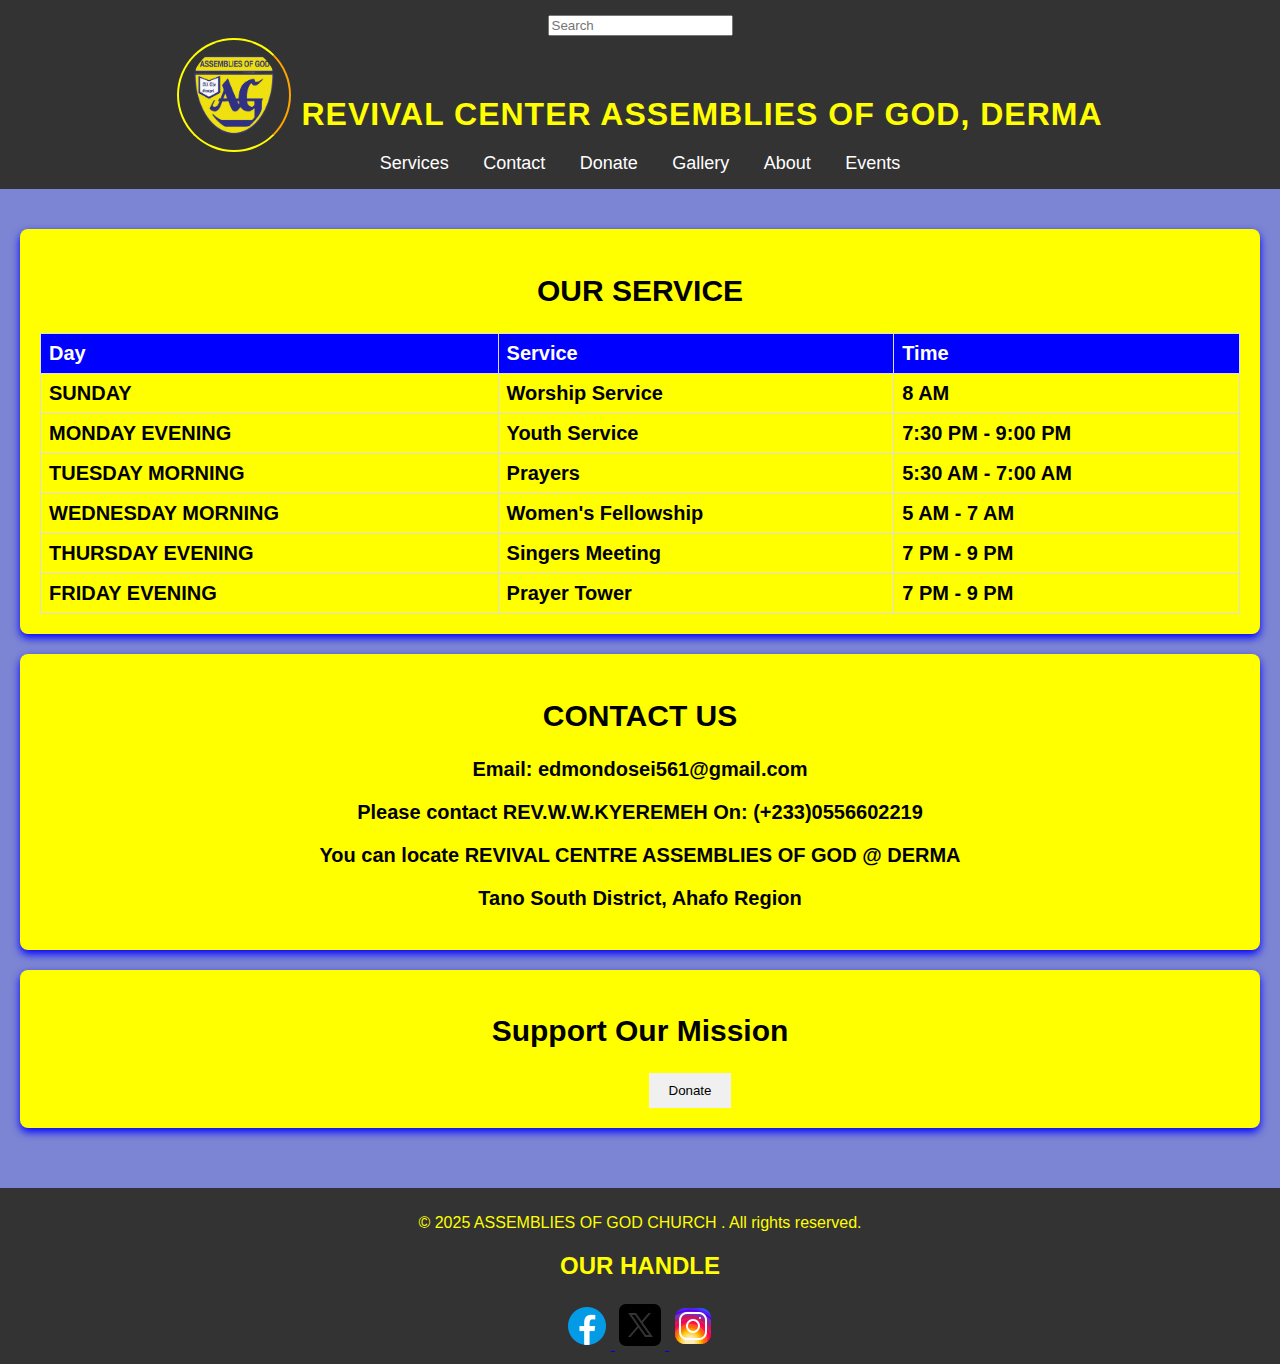
<file: index.html>
<!DOCTYPE html>
<html lang="en">
<head>

    <link rel="shortcut icon" href="assemblies.png" type="image/x-icon">
    <meta charset="UTF-8">
    <meta name="viewport" content="width=device-width, initial-scale=1.0">
    <title>ASSEMBLIES OF GOD CHURCH </title>
    <meta name="viewport" content="width=device-width, initial-scale=1.0">
    <link rel="stylesheet" href="style.css">

    


</head>

<body>
   
    
    <header>
        <input class="Search-bar" type="text" placeholder="Search">
<div class="box1">
    


<img id="logo"  src="assemblies.png" alt="church logo">

    <h1>REVIVAL CENTER ASSEMBLIES OF GOD, DERMA </h1>
    
</div>


            <nav>               
                <a href="#services">Services</a>
                <a href="#contact">Contact</a>
                <a href="#donate">Donate</a>
                <a href="gallery.html">Gallery</a>
                <a href="About.html">About</a>
                <a href="Event.html">Events</a>
                
                
            </nav>


        </header>
        
        
        <nav>
            
        </nav>
    </header>
    <div class="container">
        <section class="services" id="services">
    

<head>
   <title>Our Services</title>
    
</head>
<body>
    <h2>OUR SERVICE</h2>

    <table>
        <tr>
            <th>Day</th>
            <th>Service</th>
            <th>Time</th>
        </tr>
        <tr>
            <td>SUNDAY</td>
            <td>Worship Service</td>
            <td>8 AM</td>
        </tr>
        <tr>
            <td>MONDAY EVENING</td>
            <td>Youth Service</td>
            <td>7:30 PM - 9:00 PM</td>
        </tr>
        <tr>
            <td>TUESDAY MORNING</td>
            <td>Prayers</td>
            <td>5:30 AM - 7:00 AM</td>
        </tr>
        <tr>
            <td>WEDNESDAY MORNING</td>
            <td>Women's Fellowship</td>
            <td>5 AM - 7 AM</td>
        </tr>
        <tr>
            <td>THURSDAY EVENING</td>
            <td>Singers Meeting</td>
            <td>7 PM - 9 PM</td>
        </tr>
        <tr>
            <td>FRIDAY EVENING</td>
            <td>Prayer Tower</td>
            <td>7 PM - 9 PM</td>
        </tr>
    </table>

   
         
        

            
        </section>
        <section class="contact" id="contact">
            <h2>CONTACT US</h2>
            <p>Email: edmondosei561@gmail.com</p>
            <p>Please contact REV.W.W.KYEREMEH On: (+233)0556602219 </p>
            <p>You can locate REVIVAL CENTRE ASSEMBLIES OF GOD @ DERMA</p>
            <p>Tano South District, Ahafo Region</p>
        </section>

        
      
        
        <section class="donate" id="donate">
            <h2>Support Our Mission</h2>
            <button onclick="alert('Thank you for your support! Also you can support us through our MOMO number:0557299572')">Donate</button>
        </section>
    </div>
    <footer>
        <p>&copy; 2025 ASSEMBLIES OF GOD CHURCH . All rights reserved.</p>
        <body>
            <h2>OUR HANDLE</h2>
            
        <!--Facebook-->
    <a href="https://WWW.facebook.com/your handle" >
        <img src="facebook.png" alt="facebook">
    </a>
    <!--Twitter-->
    <a href="https://WWW.Twitter.com/BojanKerkic">
        <img src="Twitter logo.png" alt="Twitter">
    </a>
    <!--Instagram-->
    <a href="https://WWW.Instagram.com/kerkicbojan" target="_blank">
        <img src="IG.png" alt="Instagram">
    </a>
    
    </footer>
    
</body>
</html>
</file>
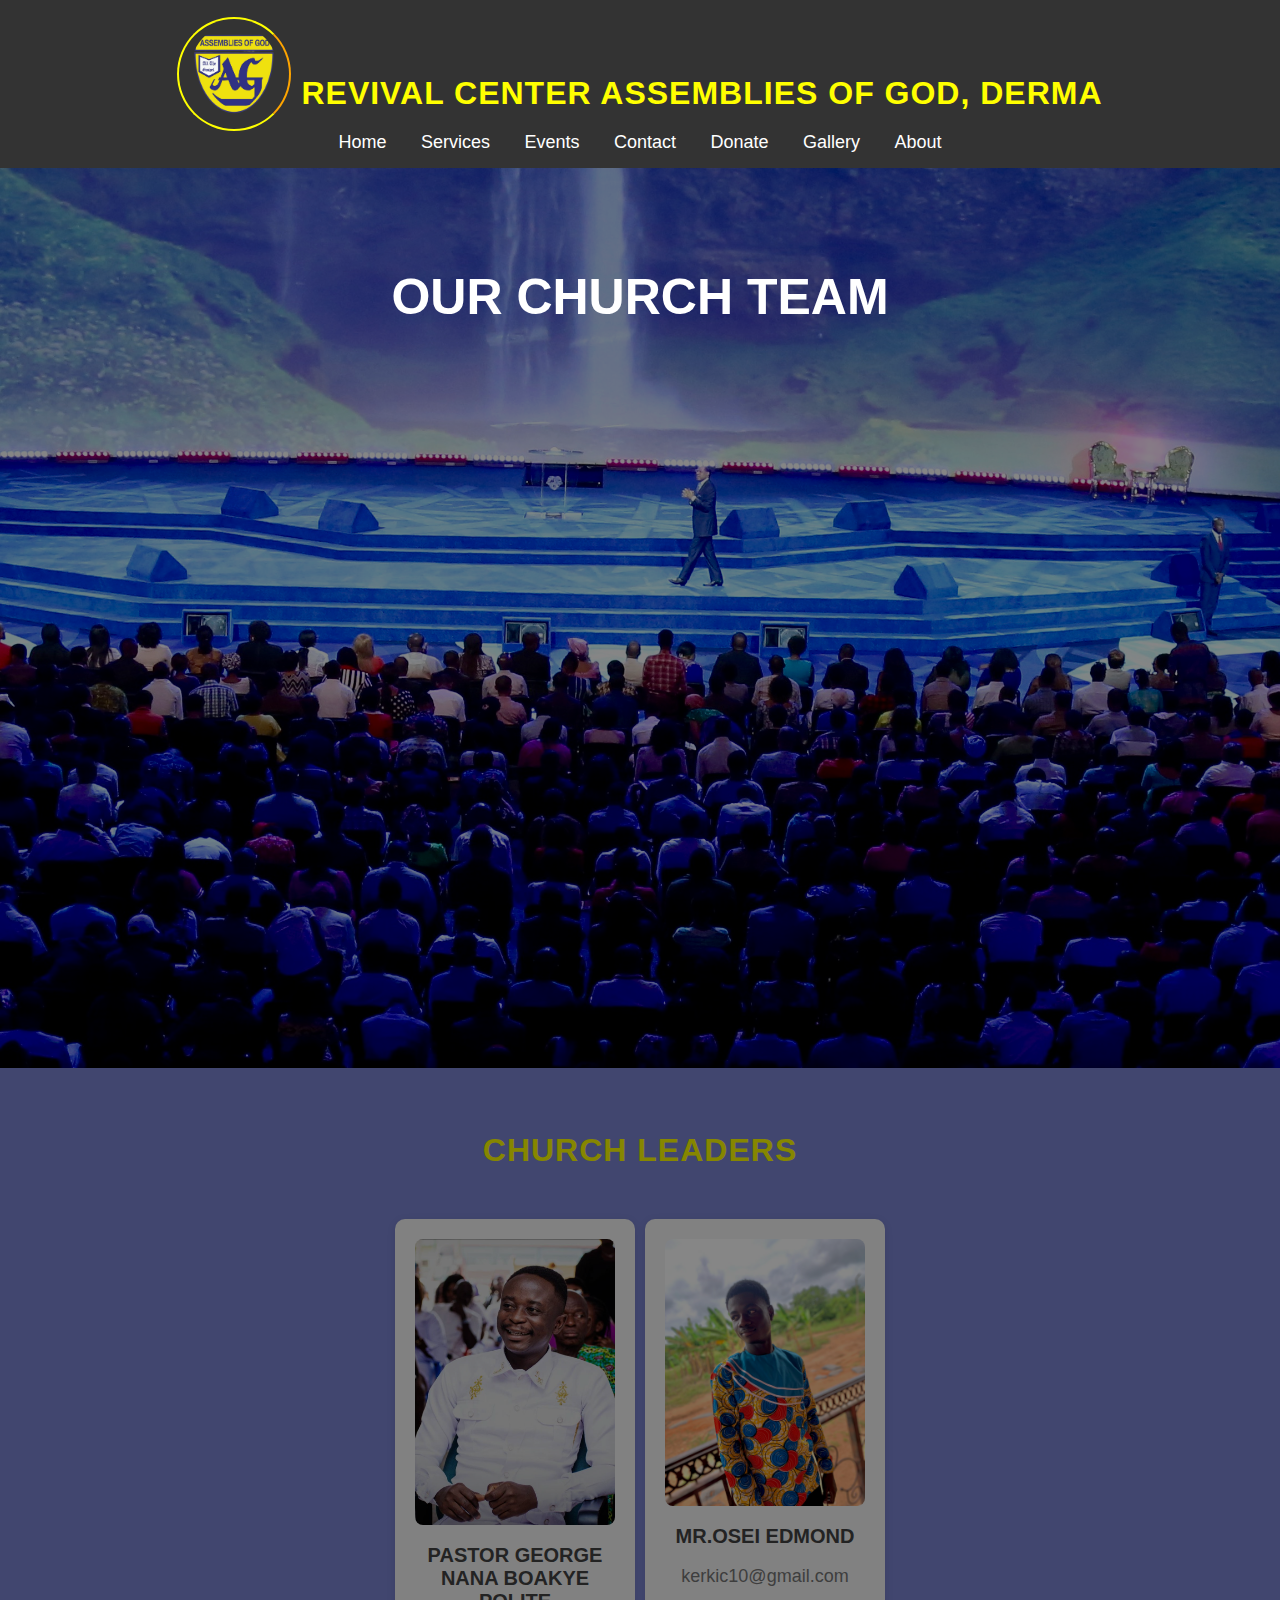
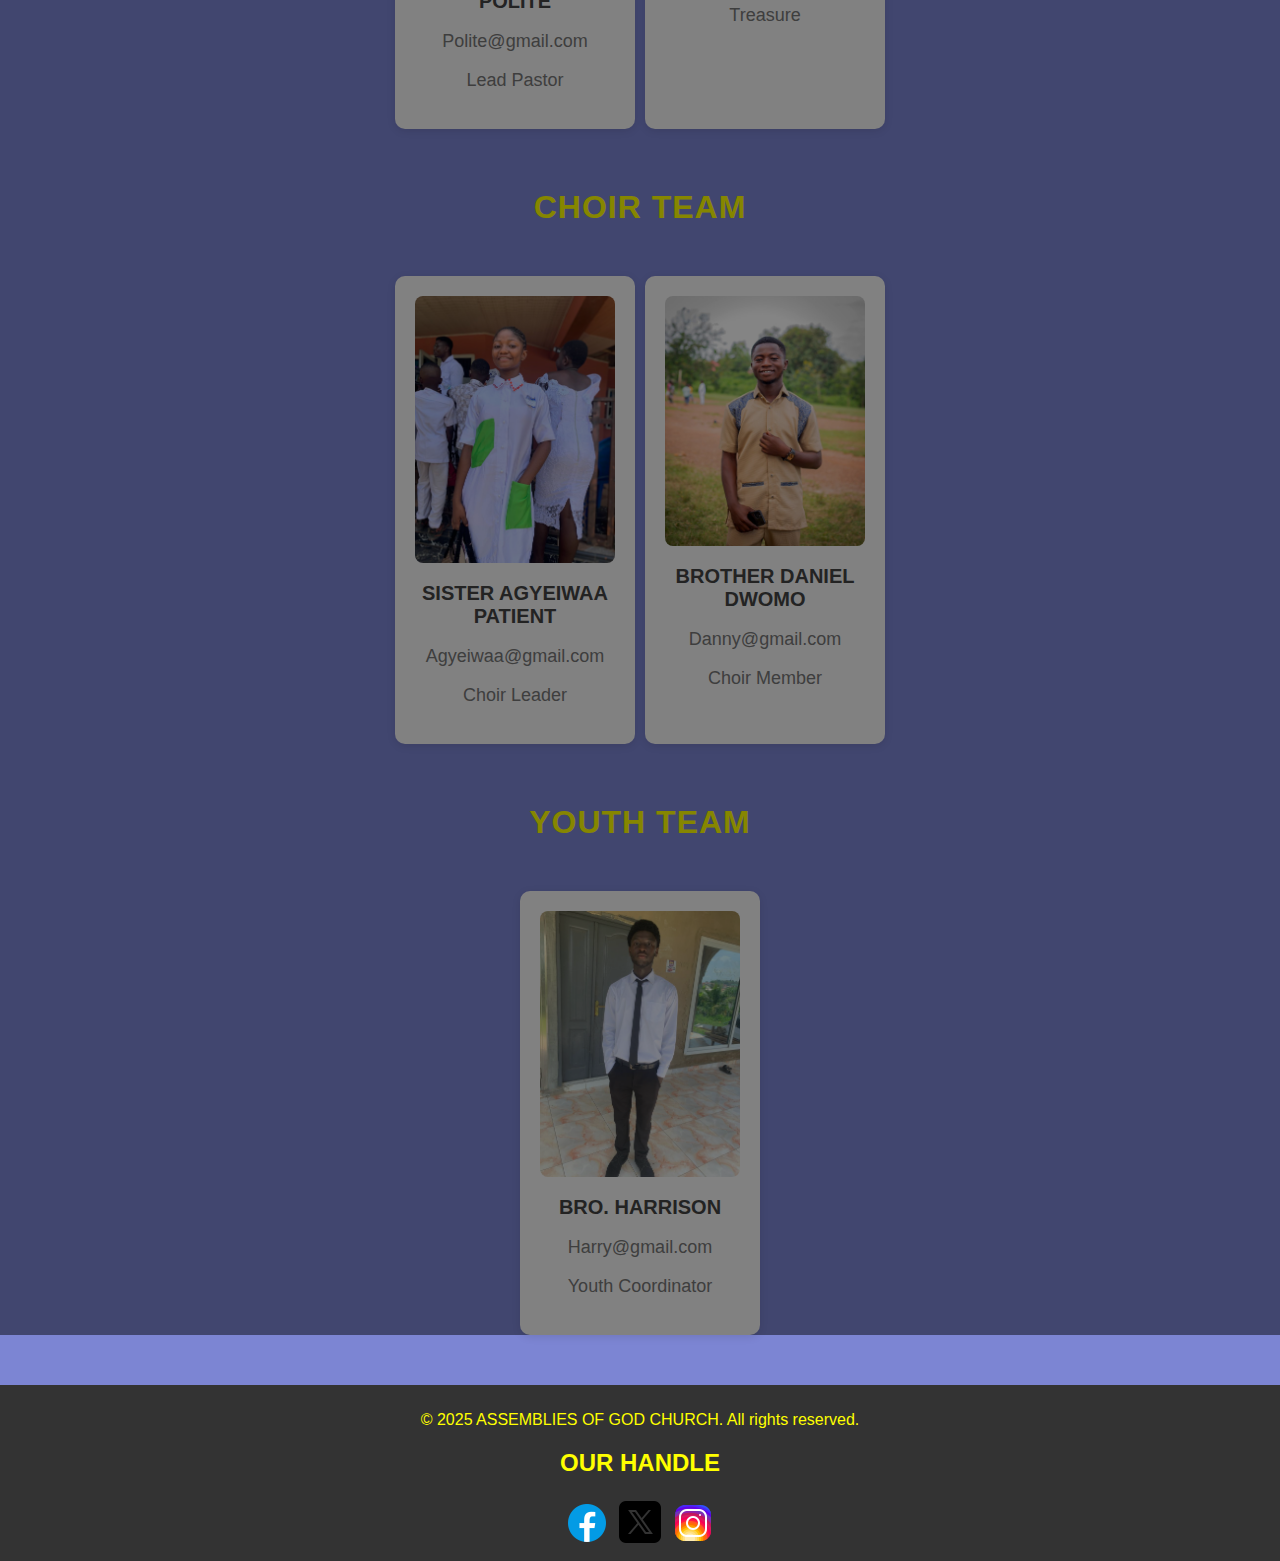
<file: About.html>
<!DOCTYPE html>
<html lang="en">
<head>
    <link rel="shortcut icon" href="assemblies.png" type="image/x-icon">
    <meta charset="UTF-8">
    <meta name="viewport" content="width=device-width, initial-scale=1.0">
    <title>ASSEMBLIES OF GOD CHURCH</title>
    <link rel="stylesheet" href="style.css">
</head>
<body>

    <header>
        <div class="box1">
            <img id="logo" src="assemblies.png" alt="church logo">
            <h1>REVIVAL CENTER ASSEMBLIES OF GOD, DERMA</h1>
        </div>
        <nav>
            <a href="index.html">Home</a>
            <a href="#services">Services</a>
            <a href="#events">Events</a>
            <a href="#contact">Contact</a>
            <a href="#donate">Donate</a>
            <a href="gallery.html">Gallery</a>
            <a href="About.html">About</a>
        </nav>
    </header>

    <main>
        <img src="Congregation.jpg" alt="Congregation">
        <div class="cover">
            <p>OUR CHURCH TEAM</p>
        </div>

        <h1>CHURCH LEADERS</h1>
        <div class="team-container">
            <div class="member-card">
                <img src="sir polite.jpg" alt="Pastor George">
                <h2>Pastor George Nana Boakye Polite</h2>
                <p>Polite@gmail.com</p>
                <p>Lead Pastor</p>
            </div>
            <div class="member-card">
                <img src="Bojan.jpg" alt="Bro.EDMOND">
                <h2>Mr.OSEI EDMOND</h2>
                <p>kerkic10@gmail.com</p>
                <p>Treasure</p>
            </div>
        </div>

        <h1>CHOIR TEAM</h1>
        <div class="team-container">
            <div class="member-card">
                <img src="Yaa baby.jpg" alt="Sister Agyeiwaa">
                <h2>Sister Agyeiwaa Patient</h2>
                <p>Agyeiwaa@gmail.com</p>
                <p>Choir Leader</p>
            </div>
            <div class="member-card">
                <img src="Danny.jpg" alt="Brother Daniel">
                <h2>Brother Daniel Dwomo</h2>
                <p>Danny@gmail.com</p>
                <p>Choir Member</p>
            </div>
        </div>

        <h1>YOUTH TEAM</h1>
        <div class="team-container">
            <div class="member-card">
                <img src="Rich.jpg" alt="Brother Harrison">
                <h2>Bro. Harrison</h2>
                <p>Harry@gmail.com</p>
                <p>Youth Coordinator</p>
            </div>
        </div>
    </main>

    <footer>
        <p>&copy; 2025 ASSEMBLIES OF GOD CHURCH. All rights reserved.</p>
        <h2>OUR HANDLE</h2>
        <a href="https://www.facebook.com/yourhandle"><img src="facebook.png" alt="facebook"></a>
        <a href="https://www.twitter.com/BojanKerkic"><img src="Twitter logo.png" alt="Twitter"></a>
        <a href="https://www.instagram.com/kerkicbojan"><img src="IG.png" alt="Instagram"></a>
    </footer>

</body>
</html>
</file>
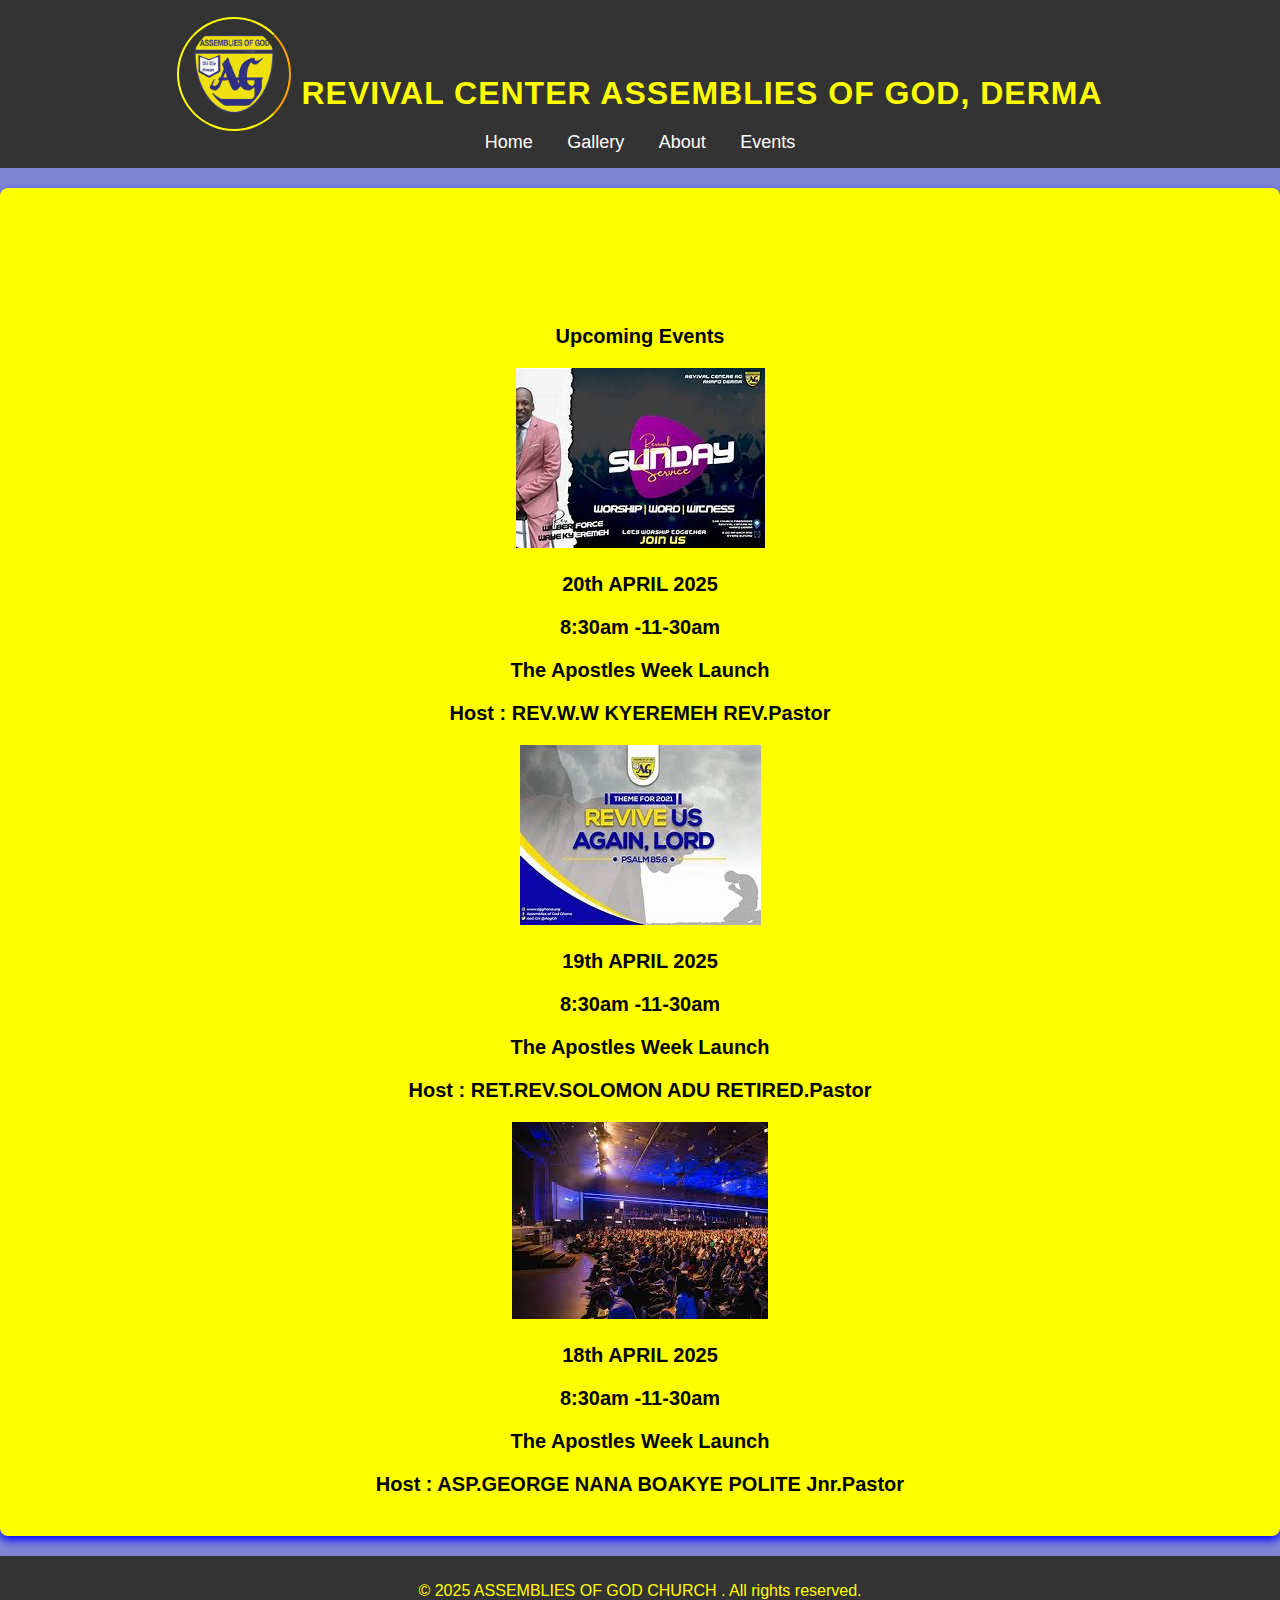
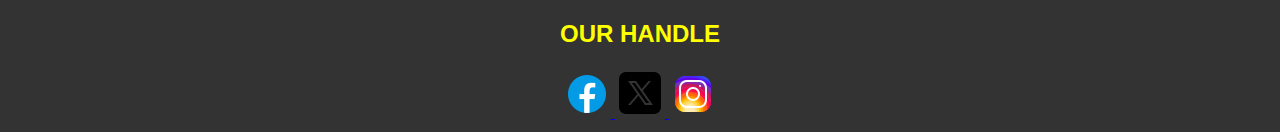
<file: Event.html>
<!DOCTYPE html>
<html lang="en">
  <head>
    <meta charset="UTF-8" />
    <meta name="viewport" content="width=device-width, initial-scale=1.0" />
    <title>ASSEMBLIES OF GOD CHURCH </title>
    <link rel="stylesheet" href="style.css">
    <link rel="shortcut icon" href="assemblies.png" type="image/x-icon">
  </head>

  <body>
    

        <header>
           
    <div class="box1">
    
    
    <img id="logo"  src="assemblies.png" alt="church logo">
    
        <h1>REVIVAL CENTER ASSEMBLIES OF GOD, DERMA</h1>
    
    </div>
    
    
                <nav>               
                    <a href="index.html">Home</a>
                    <a href="gallery.html">Gallery</a>
                    <a href="About.html">About</a>
                    <a href="Event.html">Events</a>
                   
                    
                    
                </nav>

            
            
    
        </header>

       

        <!-- <span class="i4">"I Was Glad When They Said On To Me , LeT Us Go To The House Of The
                LORD. "</span> -->
      </div>
    </div>

    <div class="events">
      <h1>EVENTS</h1>
      <div class="event-intro">
        <p class="ev-top">Upcoming Events</p>
      </div>

      <div class="event-list">
        <div class="event-item">
          <img src="OIP (2).jpeg" alt="img" />

          <div class="events-details">
            <p class="date">20th APRIL 2025</p>
            <p class="time">8:30am -11-30am</p>
            <p class="activity">The Apostles Week Launch</p>
            <p class="host">
              Host : <span class="host-name">REV.W.W KYEREMEH</span>
              <span class="poss">REV.Pastor</span>
            </p>
           
          </div>
        </div>

        <div class="event-item">
          <img src="Revive us.jpeg" alt="img" />

          <div class="events-details">
            <p class="date">19th APRIL 2025</p>
            <p class="time">8:30am -11-30am</p>
            <p class="activity">The Apostles Week Launch</p>
            <p class="host">
              Host : <span class="host-name">RET.REV.SOLOMON ADU</span>
              <span class="poss">RETIRED.Pastor</span>
            </p>
            
          </div>
        </div>

        <div class="event-item">
          <img src="download (1).jpeg" alt="img" />

          <div class="events-details">
            <p class="date">18th APRIL 2025</p>
            <p class="time">8:30am -11-30am</p>
            <p class="activity">The Apostles Week Launch</p>
            <p class="host">
              Host : <span class="host-name">ASP.GEORGE NANA BOAKYE POLITE</span>
              <span class="poss">Jnr.Pastor</span>
            </p>
            
          </div>
        </div>
      </div>
    </div>

    <footer>
        <p>&copy; 2025 ASSEMBLIES OF GOD CHURCH . All rights reserved.</p>
        <body>
            <h2>OUR HANDLE</h2>
            
        <!--Facebook-->
    <a href="https://WWW.facebook.com/your handle" >
        <img src="facebook.png" alt="facebook">
    </a>
    <!--Twitter-->
    <a href="https://WWW.Twitter.com/BojanKerkic">
        <img src="Twitter logo.png" alt="Twitter">
    </a>
    <!--Instagram-->
    <a href="https://WWW.Instagram.com/kerkicbojan" target="_blank">
        <img src="IG.png" alt="Instagram">
    </a>
    </footer>
    </footer>
  </body>
</html>
</file>
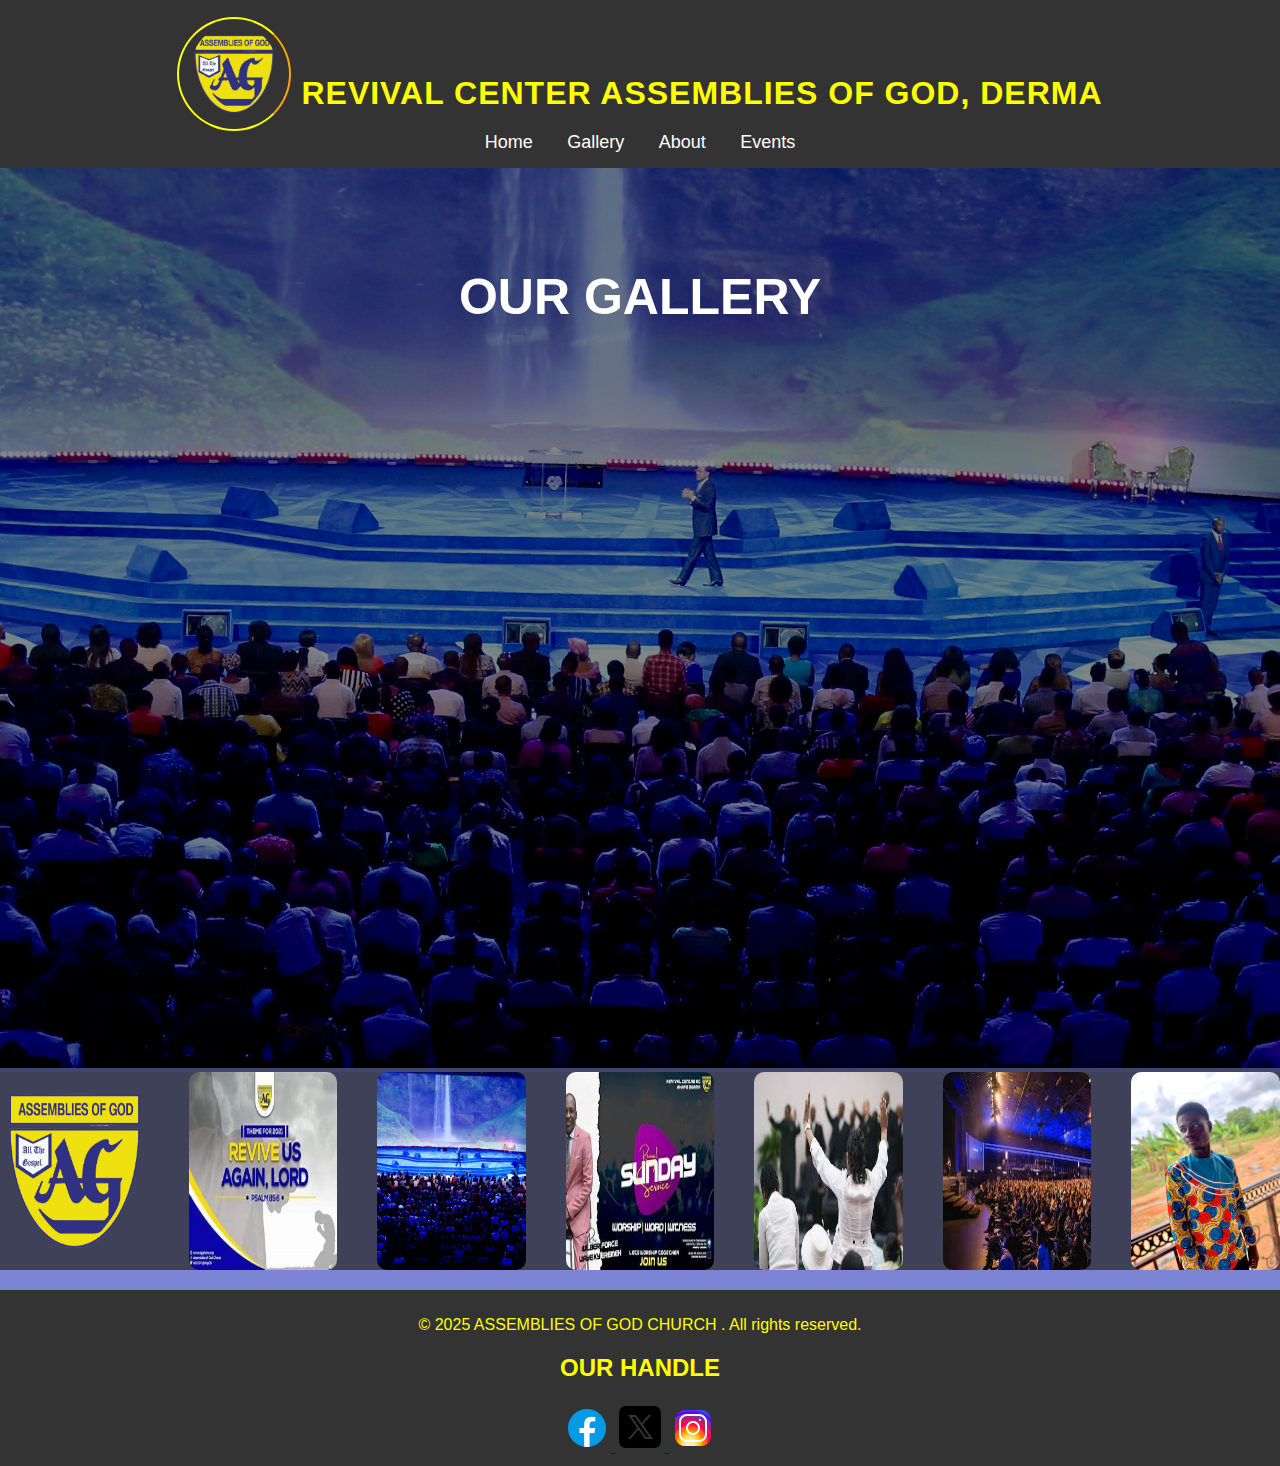
<file: gallery.html>
<!DOCTYPE html>
<html lang="en">
<head>

    <link rel="shortcut icon" href="assemblies.png" type="image/x-icon">
    <meta charset="UTF-8">
    <meta name="viewport" content="width=device-width, initial-scale=1.0">
    <title>ASSEMBLIES OF GOD CHURCH </title>
    <link rel="stylesheet" href="style.css">



</head>
<body>
    <header>
       
<div class="box1">


<img id="logo"  src="assemblies.png" alt="church logo">

    <h1>REVIVAL CENTER ASSEMBLIES OF GOD, DERMA</h1>

</div>





            <nav>
                <a href="index.html">Home</a>
                <a href="gallery.html">Gallery</a>
                <a href="About.html">About</a>
                <a href="Event.html">Events</a>
                
            </nav>
</header>


    


<main>
<img src="Congregation.jpg" alt="">

   <div class="cover">
<p>OUR GALLERY</p>
   </div> 
</main>


<div class="container1">

<img src="assemblies.png" alt="assemblies.png">    

<img src="Revive us.jpeg" alt="Revive us.jpeg">    

<img src="Congregation.jpg" alt="Congregation.jpg">    

<img src="OIP (2).jpeg" alt="OIP.jpeg">    

<img src="download (2).jpeg" alt="download (2).jpeg">    

<img src="download (1).jpeg" alt="download (1).jpeg">    
<img src="Bojan.jpg" alt="img">
</div>



  













    <footer>
        <p>&copy; 2025 ASSEMBLIES OF GOD CHURCH . All rights reserved.</p>
        <body>
            <h2>OUR HANDLE</h2>
            
         <!--Facebook-->
    <a href="https://WWW.facebook.com/your handle" >
        <img src="facebook.png" alt="facebook">
    </a>
    <!--Twitter-->
    <a href="https://WWW.Twitter.com/BojanKerkic">
        <img src="Twitter logo.png" alt="Twitter">
    </a>
    <!--Instagram-->
    <a href="https://WWW.Instagram.com/kerkicbojan">
        <img src="IG.png" alt="Instagram">
    </a>
    </footer>
</body>
</html>
</file>
<file: style.css>
body {
    font-family: Arial, sans-serif;
    margin: 0;
    padding: 0;
    text-align: center;
    background-color: rgba(25, 40, 177, 0.568);
}

header {
    background-color: #333;
    color: yellow;
    padding: 15px 0;
}

nav a {
    color: white;
    margin: 0 15px;
    text-decoration: none;
    font-size: 18px;
    transition: 0.5s;
}

nav a:hover {
    color: yellow;
    box-shadow: 1px 3px 10px rgba(245, 241, 9, 0.918);
    padding: 8px 10px;
    border: 4px;
}

.container {
    padding: 20px;
}

.services, .contact, .donate, .events {
    background: yellow;
    margin: 20px auto;
    padding: 20px;
    max-width: 1500px;
    border-radius: 8px;
    box-shadow: 0 4px 8px blue;
    font-weight: bold;
    font-size: 20px;
}

footer {
    background: #333;
    color: yellow;
    padding: 10px 0;
    margin-top: 20px;
}

#logo {
    width: 90px;
    height: 100px;
    border: 2px yellow solid;
    border-right-color: orange;
    border-radius: 60px;
    padding: 5px 10px;
    animation: rote 0.9s alternate;
}

@keyframes rote {
    from { transform: rotate(0); }
    to { transform: rotate(360deg); }
}

.box1 {
    display: flex;
    align-items: center;
    gap: 10px;
    justify-content: center;
}

main {
    position: relative;
}

main img {
    height: 100vh;
    width: 100%;
    object-fit: cover;
}

.cover {
    position: absolute;
    top: 0;
    width: 100%;
    height: 100%;
    background-color: rgba(0, 0, 0, 0.473);
    display: flex;
    justify-content: center;
}

.cover p {
    color: white;
    font-size: 50px;
    font-weight: bold;
    margin-top: 100px;
}

.container1 {
    background-color: rgba(37, 37, 37, 0.705);
    width: 100%;
    gap: 40px;
    top: 400px;
    display: grid;
    grid-template-columns: repeat(7, 1fr);
}

.container1 img {
    width: 100%;
    height: 100%;
    border-radius: 10px;
}

table {
    width: 100%;
    border-collapse: collapse;
}

th, td {
    border: 1px solid #ddd;
    padding: 8px;
    text-align: left;
}

th {
    background-color: blue;
    color: white;
}

button {
    background-color: #f0f0f0;
    color: black;
    border: none;
    padding: 10px 20px;
    cursor: pointer;
    margin-left: 100px;
}

h1 {
    text-align: center;
    color: yellow;
    margin-top: 60px;
    margin-bottom: 20px;
    font-size: 32px;
    text-transform: uppercase;
    letter-spacing: 1px;
}

.team-container {
    display: flex;
    flex-wrap: wrap;
    justify-content: center;
    gap: 10px;
    margin-top: 5px;
    margin-bottom: 50px;
}

.member-card {
    background-color: whitesmoke;
    border-radius: 10px;
    box-shadow: 0 2px 8px rgba(0,0,0,0.1);
    text-align: center;
    width: 200px;
    padding:20px;
    transition: transform 0.3s ease;
    margin-top: 30px;
}

.member-card:hover {
    transform: scale(1.05);
    box-shadow: 0 4px 12px rgba(0,0,0,0.3);
}

.member-card:hover img {
    transform: scale(1.02);
    transition: transform 0.3s ease;
}

.member-card h2 {
    margin: 15px 0 5px;
    color: #444;
    font-size: 20px;
    font-weight: bold;
    text-transform: uppercase;
}

.member-card p {
    color: #777;
    font-size: 18px;
}

.member-card img {
    max-width: 100%;
    border-radius: 8px;
    background-color: #FFF;
    object-fit: cover;
    height: auto;
    width: auto;
}
.main  h2 {
    color: #444;
    font-size: 28px;
    margin-bottom: 10px;
    text-transform: uppercase;
    
 }



 @media (max-width: 768px) {
    header, footer {
        text-align: center;
        padding: 10px;
    }

    .box1 {
        flex-direction: column;
        gap: 10px;
    }

    nav {
        display: flex;
        flex-direction: column;
        align-items: center;
    }

    nav a {
        display: block;
        margin: 10px 0;
        font-size: 16px;
    }

    .container, .services, .contact, .donate, .events {
        padding: 15px;
        margin: 10px;
        font-size: 16px;
    }

    .event-item {
        display: flex;
        flex-direction: column;
        align-items: center;
        padding: 10px;
    }

    .event-item img {
        width: 90%;
        height: auto;
    }

    .cover p {
        font-size: 28px;
        margin-top: 50px;
        padding: 0 15px;
    }

    .container1 {
        grid-template-columns: repeat(2, 1fr);
        gap: 10px;
        padding: 10px;
    }

    .member-card {
        width: 90%;
        margin: 10px auto;
    }

    table, th, td {
        font-size: 14px;
    }

    button {
        width: 90%;
        margin: 10px auto;
        display: block;
        font-size: 16px;
    }

    #logo {
        width: 70px;
        height: 80px;
    }

    h1 {
        font-size: 22px;
        padding: 0 10px;
    }

    .Search-bar {
        width: 90%;
        margin: 10px auto;
        display: block;
        padding: 10px;
    }
}
</file>
